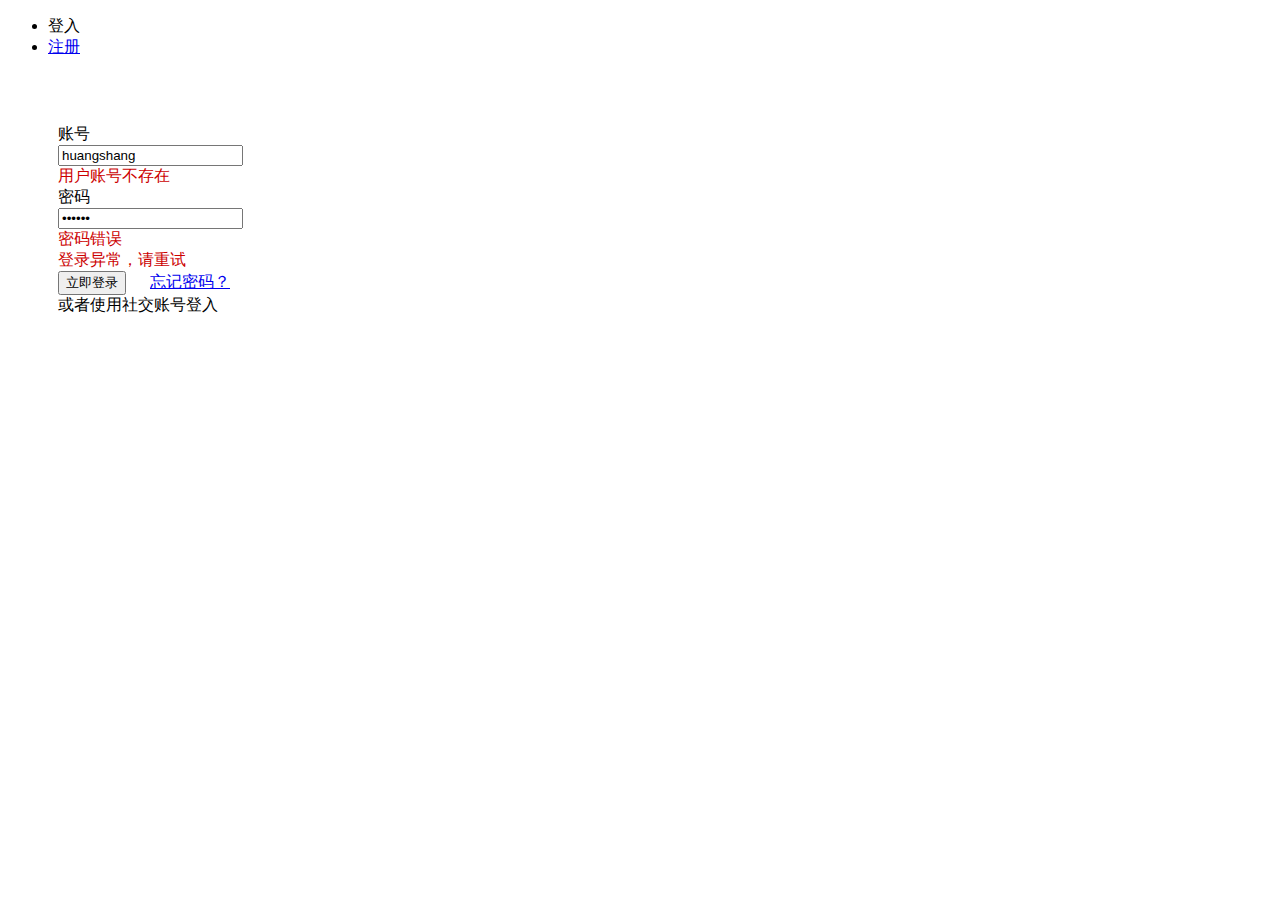
<file: src/main/resources/templates/relogin.html>
<!DOCTYPE html>
<html xmlns:th="http://www.thymeleaf.org" xmlns:layout="http://www.w3.org/1999/xhtml" layout:decorator="layout">
<head th:include="layout :: htmlhead" th:with="title='favorites'"></head>
<body>
<scetion layout:fragment="content">
    <div class="main layui-clear">

        <div class="fly-panel fly-panel-user">
            <div class="layui-tab layui-tab-brief">
                <ul class="layui-tab-title">
                    <li class="layui-this">登入</li>
                    <li><a href="reg.html" th:href="@{/account/reg}">注册</a></li>
                </ul>
                <div class="layui-form layui-tab-content" id="LAY_ucm" style="padding: 50px;">
                    <div class="layui-tab-item layui-show">
                        <div class="layui-form layui-form-pane">
                            <form th:action="@{/account/login}" th:method="post">
                                <div class="layui-form-item">
                                    <label for="L_email" class="layui-form-label">账号</label>
                                    <div class="layui-input-inline">
                                        <input type="text" id="L_email" name="username" required="required" lay-verify="required" autocomplete="off" class="layui-input" value="huangshang"/>
                                    </div>
                                    <div class="layui-form-mid"  th:if="${session.login_msg}=='account'">
                                        <span style="color: #c00;">用户账号不存在</span>
                                    </div>
                                </div>
                                <div class="layui-form-item">
                                    <label for="L_pass" class="layui-form-label">密码</label>
                                    <div class="layui-input-inline">
                                        <input type="password" id="L_pass" name="password" required="required" lay-verify="required" autocomplete="off" class="layui-input" value="123123"/>
                                    </div>
                                    <div class="layui-form-mid"  th:if="${session.login_msg}=='pwd'">
                                        <span style="color: #c00;">密码错误</span>
                                    </div>
                                </div>
                                <div class="layui-form-item">
                                    <div class="layui-form-mid" th:if="${session.login_msg}=='other'">
                                        <span style="color: #c00;" >登录异常，请重试</span>
                                    </div>
                                </div>
                                <div class="layui-form-item">
                                    <button class="layui-btn" lay-filter="*" lay-submit="true">立即登录</button>
                                    <span style="padding-left:20px;">
                  <a href="forget.html">忘记密码？</a>
                </span>
                                </div>
                                <div class="layui-form-item fly-form-app">
                                    <span>或者使用社交账号登入</span>
                                    <a href="http://fly.layui.com:8098/app/qq" onclick="layer.msg('正在通过QQ登入', {icon:16, shade: 0.1, time:0})" class="iconfont icon-qq" title="QQ登入"></a>
                                    <a href="http://fly.layui.com:8098/app/weibo/" onclick="layer.msg('正在通过微博登入', {icon:16, shade: 0.1, time:0})" class="iconfont icon-weibo" title="微博登入"></a>
                                </div>
                            </form>
                        </div>
                    </div>
                </div>
            </div>
        </div>

    </div>
</scetion>
</body>
</html>
</file>
